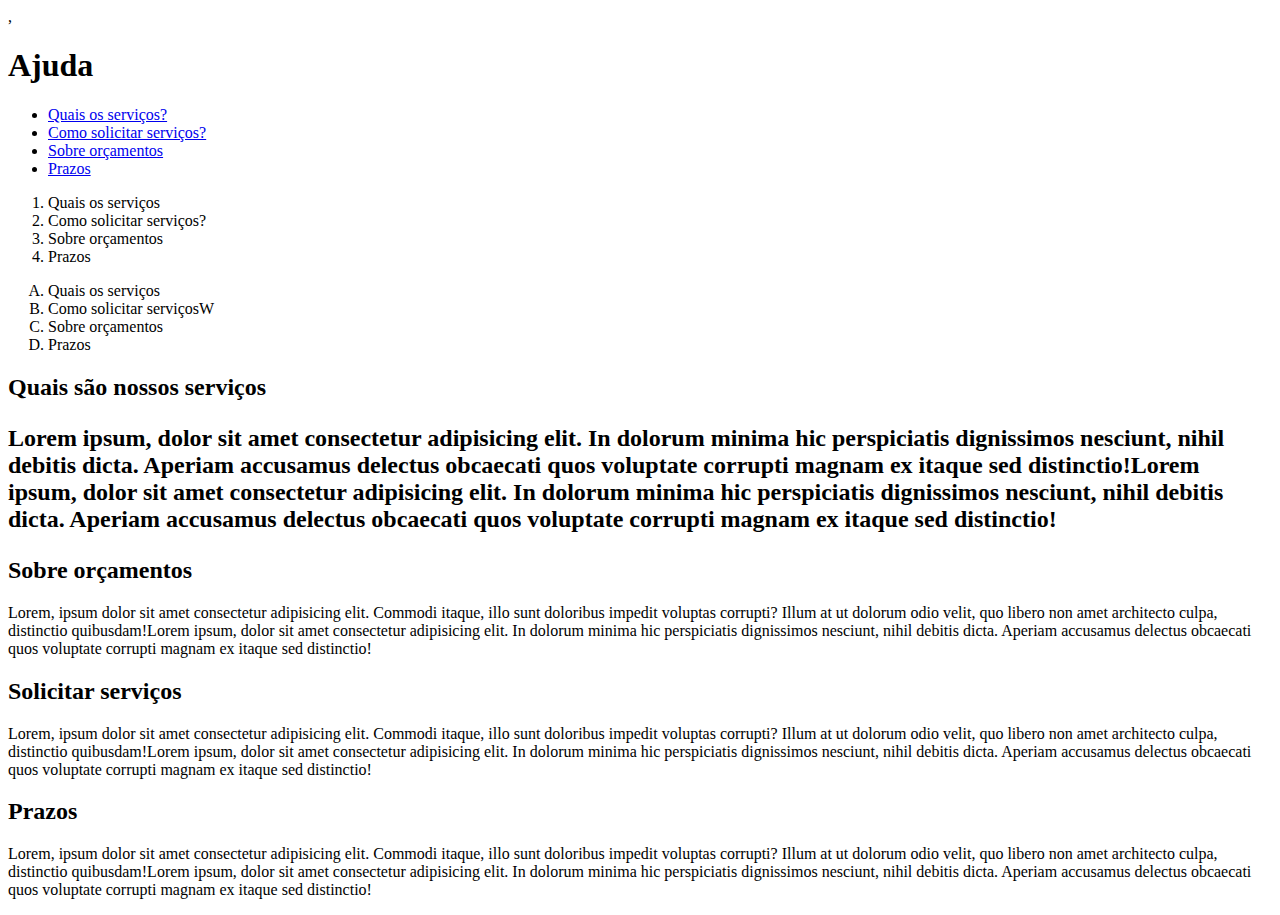
<file: ajuda.html>
,<!DOCTYPE html>
<html lang="pt-br">
<head>
    <meta charset="UTF-8">
    <meta http-equiv="X-UA-Compatible" content="IE=edge">
    <meta name="viewport" content="width=device-width, initial-scale=1.0">
    <title>Document</title>
</head><!--16/09/2022-->
<body>
    <h1> Ajuda </h1>
    <ul><!--ul = lista de pontinhos-->

        <!-- o a hreh neste caso é para criar um link de navegação interna da página, ao clicar no link, levará para o texto correspondente na mesma pg-->

        <!-- #serviços é uma ancora, para que leve até o lugar desejado, é preciso identificar com id-->
        <li><a href="#serviços">Quais os serviços?</a></li>
        <li><a href="#solicitar">Como solicitar serviços?</a></li>
        <li><a href="#orçamento">Sobre orçamentos</a></li>
        <li><a href="#prazos">Prazos</a></li>
    </ul>
    <ol><!-- ol = lista de numeros-->
        <li>Quais os serviços</li>
        <li>Como solicitar serviços?</li>
        <li>Sobre orçamentos</li>
        <li>Prazos</li>
    </ol>
    <ol type="A"><!--=> Alfabetica Maiusculo
        type="a" => Alfabetica minusuclo
        type="I" => Romano maiusculo
        type="i" => Romano minusculo-->
        <li>Quais os serviços</li>
        <li>Como solicitar serviçosW</li>
        <li>Sobre orçamentos</li>
        <li>Prazos</li>
    </ol>
    <!--Tag div não tem significado, apenas para organizar conteudo-->

    <!-- #serviços é uma ancora, para que leve até o lugar desejado, é preciso identificar com id-->
    <div> 
        <h2 id="serviços"> Quais são nossos serviços<h2>
        <p>Lorem ipsum, dolor sit amet consectetur adipisicing elit. In dolorum minima hic perspiciatis dignissimos nesciunt, nihil debitis dicta. Aperiam accusamus delectus obcaecati quos voluptate corrupti magnam ex itaque sed distinctio!Lorem ipsum, dolor sit amet consectetur adipisicing elit. In dolorum minima hic perspiciatis dignissimos nesciunt, nihil debitis dicta. Aperiam accusamus delectus obcaecati quos voluptate corrupti magnam ex itaque sed distinctio!</p>    
    </div>
    <div>
        <h2 id="orçamento">Sobre orçamentos</h2>
        <p>Lorem, ipsum dolor sit amet consectetur adipisicing elit. Commodi itaque, illo sunt doloribus impedit voluptas corrupti? Illum at ut dolorum odio velit, quo libero non amet architecto culpa, distinctio quibusdam!Lorem ipsum, dolor sit amet consectetur adipisicing elit. In dolorum minima hic perspiciatis dignissimos nesciunt, nihil debitis dicta. Aperiam accusamus delectus obcaecati quos voluptate corrupti magnam ex itaque sed distinctio!</p>
    </div>
    <div>
        <h2 id="solicitar" >Solicitar serviços</h2>
        <p>Lorem, ipsum dolor sit amet consectetur adipisicing elit. Commodi itaque, illo sunt doloribus impedit voluptas corrupti? Illum at ut dolorum odio velit, quo libero non amet architecto culpa, distinctio quibusdam!Lorem ipsum, dolor sit amet consectetur adipisicing elit. In dolorum minima hic perspiciatis dignissimos nesciunt, nihil debitis dicta. Aperiam accusamus delectus obcaecati quos voluptate corrupti magnam ex itaque sed distinctio!</p>
    </div>
    <div>
        <h2 id="prazos">Prazos</h2>
        <p>Lorem, ipsum dolor sit amet consectetur adipisicing elit. Commodi itaque, illo sunt doloribus impedit voluptas corrupti? Illum at ut dolorum odio velit, quo libero non amet architecto culpa, distinctio quibusdam!Lorem ipsum, dolor sit amet consectetur adipisicing elit. In dolorum minima hic perspiciatis dignissimos nesciunt, nihil debitis dicta. Aperiam accusamus delectus obcaecati quos voluptate corrupti magnam ex itaque sed distinctio!</p>
    </div>
</body>
</html>
</file>
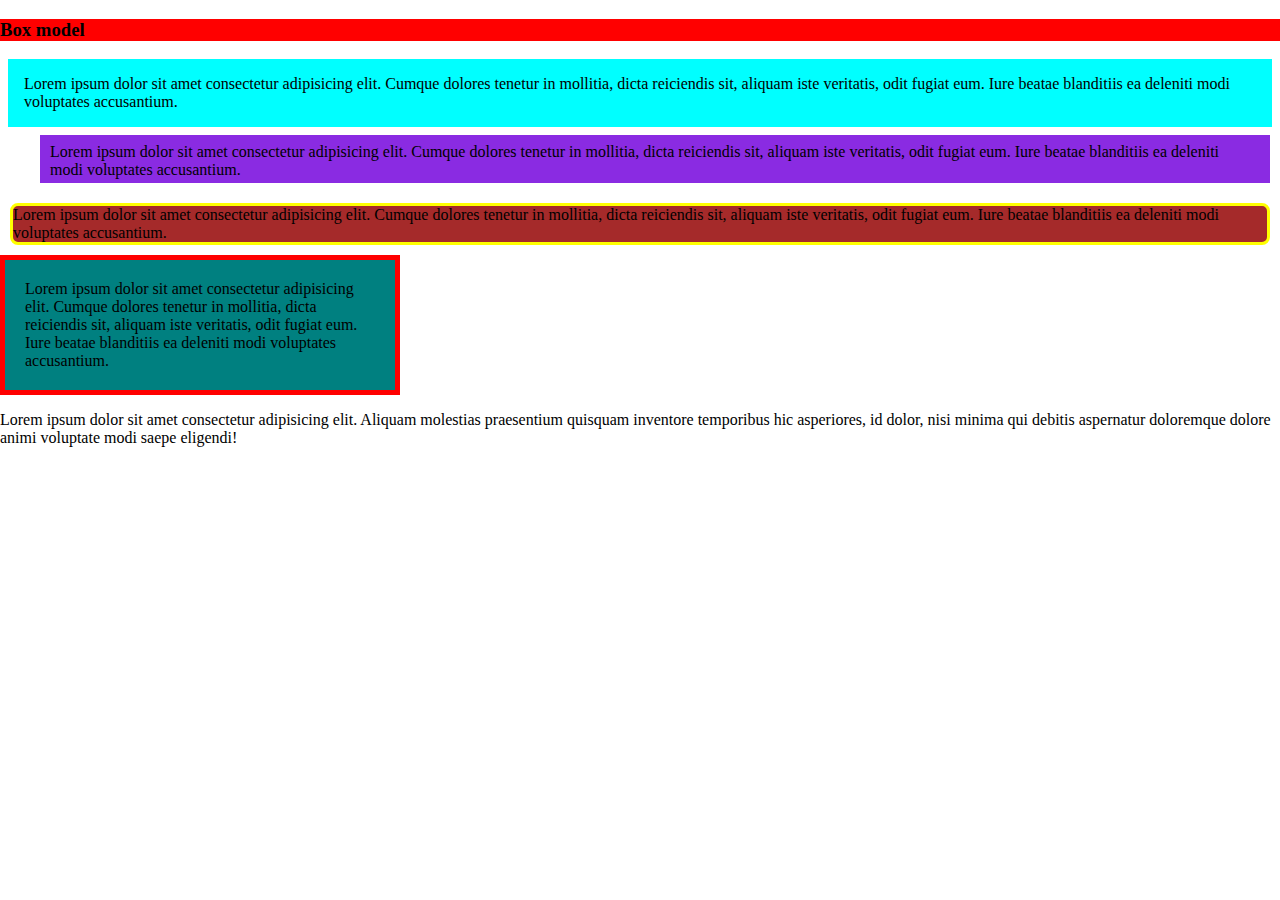
<file: aula2209.html>
<!DOCTYPE html>
<html lang="en">
<head>
    <meta charset="UTF-8">
    <meta http-equiv="X-UA-Compatible" content="IE=edge">
    <meta name="viewport" content="width=device-width, initial-scale=1.0">
    <title>Document</title>
    <link rel="stylesheet" href="./styles2209.css">
</head>
<body>
    <h3>Box model</h3>
    <div class="box1">
        Lorem ipsum dolor sit amet consectetur adipisicing elit. Cumque dolores tenetur in mollitia, dicta reiciendis sit, aliquam iste veritatis, odit fugiat eum. Iure beatae blanditiis ea deleniti modi voluptates accusantium.
    </div>
    <div class="box2">
        Lorem ipsum dolor sit amet consectetur adipisicing elit. Cumque dolores tenetur in mollitia, dicta reiciendis sit, aliquam iste veritatis, odit fugiat eum. Iure beatae blanditiis ea deleniti modi voluptates accusantium.
    </div>
    <div class="box3">
        Lorem ipsum dolor sit amet consectetur adipisicing elit. Cumque dolores tenetur in mollitia, dicta reiciendis sit, aliquam iste veritatis, odit fugiat eum. Iure beatae blanditiis ea deleniti modi voluptates accusantium.
    </div>
    <div class="box4">
        Lorem ipsum dolor sit amet consectetur adipisicing elit. Cumque dolores tenetur in mollitia, dicta reiciendis sit, aliquam iste veritatis, odit fugiat eum. Iure beatae blanditiis ea deleniti modi voluptates accusantium.
    </div>
    <p>Lorem ipsum dolor sit amet consectetur adipisicing elit. Aliquam molestias praesentium quisquam inventore temporibus hic asperiores, id dolor, nisi minima qui debitis aspernatur doloremque dolore animi voluptate modi saepe eligendi!</p>
</body>
</html>
</file>
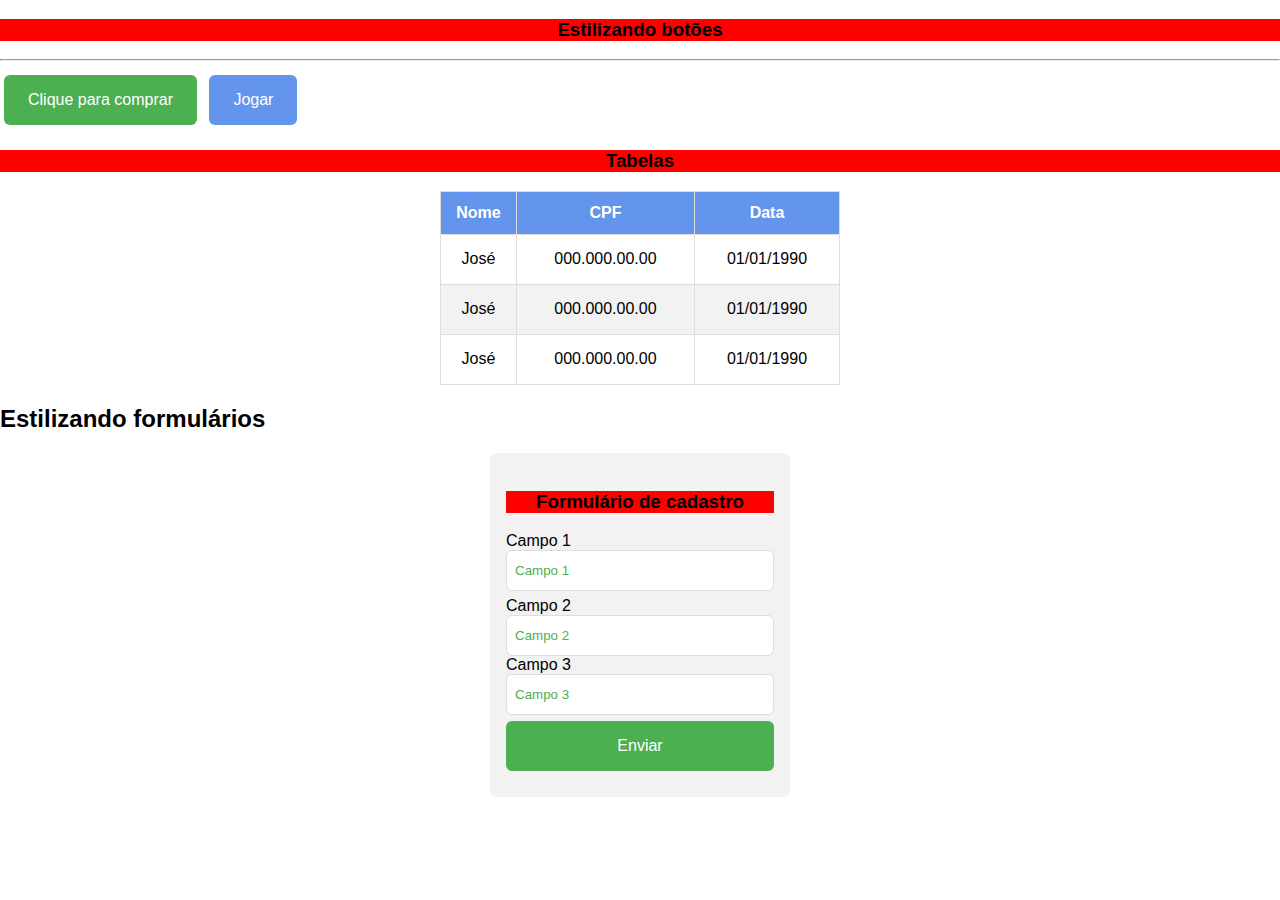
<file: aula23_09.html>
<!DOCTYPE html>
<html lang="en">
<head>
    <meta charset="UTF-8">
    <meta http-equiv="X-UA-Compatible" content="IE=edge">
    <meta name="viewport" content="width=device-width, initial-scale=1.0">
    <title>Document</title>
    <link rel="stylesheet" href="/CSS/styles2309.css"/>
</head>
<body>
    <section>
        <h3>Estilizando botões</h3>
        <hr/>
        <button class="my-button">Clique para comprar</button>
        <button class="my-button my-button-azul">Jogar</button>
    </section>
    <section>
        <h3>Tabelas</h3>
        <table class="my-table">
            <thead>
                <th>Nome</th>
                <th>CPF</th>
                <th>Data</th>
            </thead>
            <tbody>
                <tr>
                    <td>José</td>
                    <td>000.000.00.00</td>
                    <td>01/01/1990</td>
                </tr>
                <tr>
                    <td>José</td>
                    <td>000.000.00.00</td>
                    <td>01/01/1990</td>
                </tr>
                <tr>
                    <td>José</td>
                    <td>000.000.00.00</td>
                    <td>01/01/1990</td>
                </tr>
            </tbody>
        </table>
    </section>
    <section>
        <h2>Estilizando formulários</h2>
        <div>
          <form class="my-form">
            <h3>Formulário de cadastro</h3>
            <div class="my-form-group">
              <label for="">Campo 1</label>
              <input type="text" placeholder="Campo 1" />
            </div>
            <div>
              <label for="">Campo 2</label>
              <input type="text" placeholder="Campo 2" />
            </div>
            <div>
              <label for="">Campo 3</label>
              <input type="text" placeholder="Campo 3" />
            </div>
            <button class="my-button toda-largura">Enviar</button>
          </form>
        </div>
    </section>
</body>
</html>
</file>
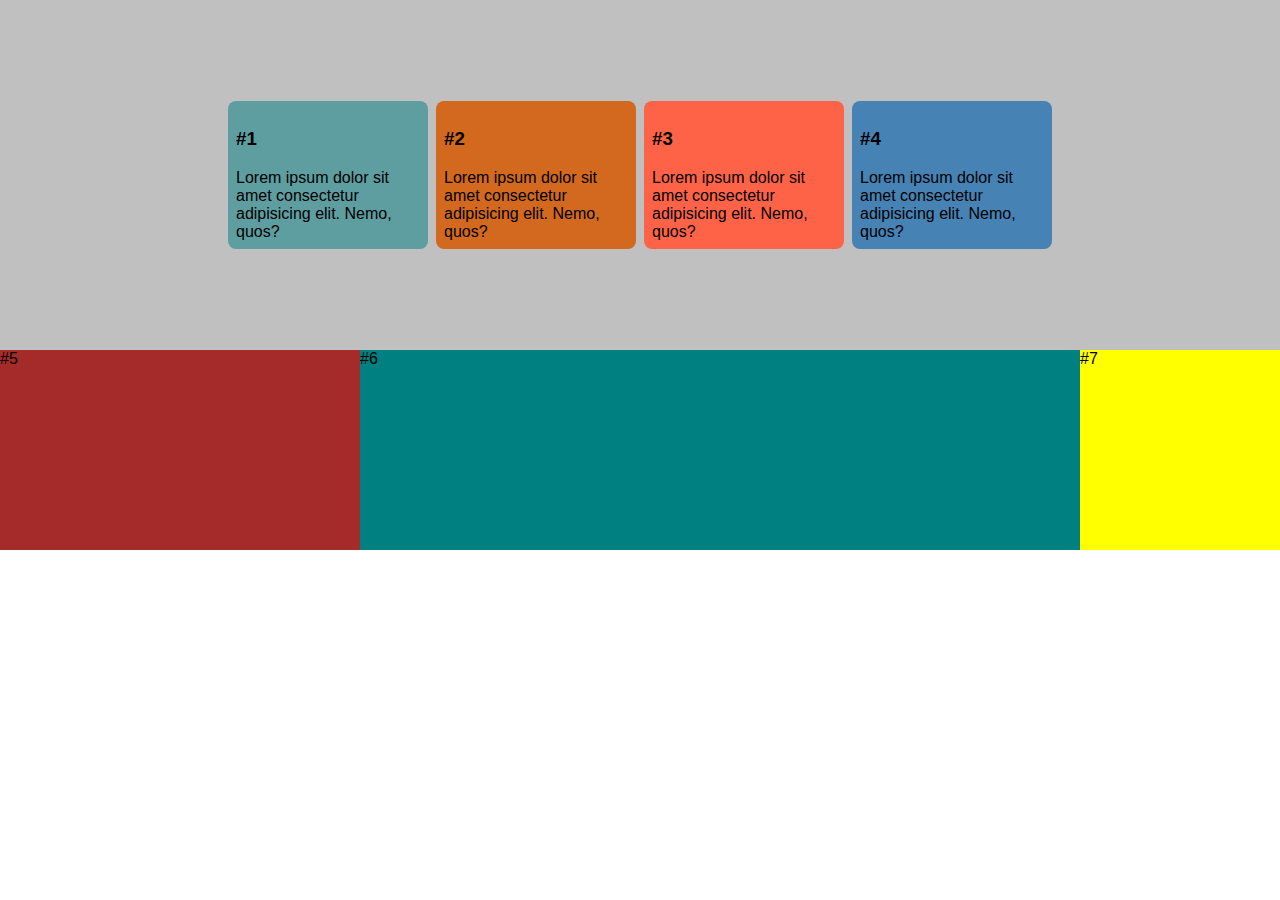
<file: aula26_09.html>
<!DOCTYPE html>
<html lang="en">
<head>
    <meta charset="UTF-8">
    <meta http-equiv="X-UA-Compatible" content="IE=edge">
    <meta name="viewport" content="width=device-width, initial-scale=1.0">
    <title>Document</title>
    <link rel="stylesheet" href="./CSS/styles26_09.css">
</head>
<body>
    <div class="container-flex">
        <div class="box-1">
            <h3>#1</h3>
            Lorem ipsum dolor sit amet consectetur adipisicing elit. Nemo, quos?
        </div>
        <div class="box-2">
                <h3>#2</h3>
                Lorem ipsum dolor sit amet consectetur adipisicing elit. Nemo, quos?
        </div>
        <div class="box-3">
                <h3>#3</h3>
                Lorem ipsum dolor sit amet consectetur adipisicing elit. Nemo, quos?
        </div>
        <div class="box-4">
            <h3>#4</h3>
                Lorem ipsum dolor sit amet consectetur adipisicing elit. Nemo, quos?
        </div>
        
    </div>
    <div class="container-flex-2">
        <div class="box-5">#5</div>
        <div class="box-6">#6</div>
        <div class="box-7">#7</div>
    </div>
</body>
</html>
</file>
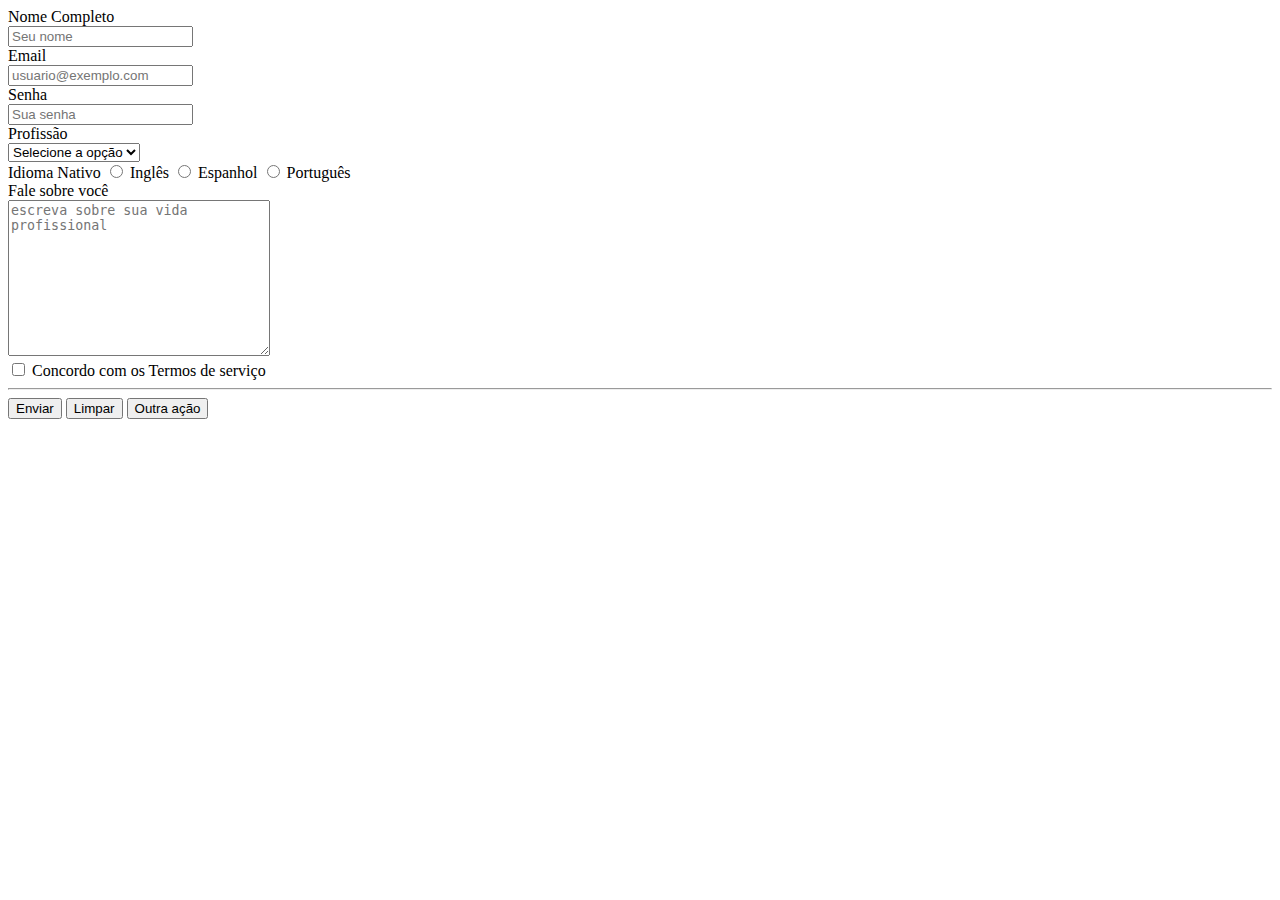
<file: cadastro.html>
<!DOCTYPE html>
<html lang="en">
<head>
    <meta charset="UTF-8">
    <meta http-equiv="X-UA-Compatible" content="IE=edge">
    <meta name="viewport" content="width=device-width, initial-scale=1.0">
    <title>Document</title>
</head>
<body>
    <form><!--container de inputs-->
        <div><!--Label serve de rótulo para a input-->
            <label for="campoNome">Nome Completo</label><br/><!--input é o campo de resposta- placeholder é uma dica para o usuário dentro da input - require torna o campo obrigatório-->
            <input id="campoNome" name="campoNome" type="text" placeholder="Seu nome" required/><!--label ñ existe sem input, mas para achar a caixa é preciso identificação para se acharem, por isso o id para identificar e o for para vincular, name  diz que o valr que digitar dentro do nome vai para Nome completo-->
        </div>
        <div>
            <label for="campoEmail">Email</label><br/>
            <input id="campoEmail" name="campoEmail" type="email" placeholder="usuario@exemplo.com" required/>
        </div>
        <div>
            <label for="campoSenha">Senha</label><br/>
            <input id="campoSenha" name="campoSenha" type="password" placeholder="Sua senha" required/>
        </div>
        <div>
            <label for="campoProfissao">Profissão</label><br/>
            <select name="campoProfissao" id="campoProfissao">
            <option selected disabled value="">Selecione a opção</option>
            <option value="professor">Professor</option>
            <option value="tecnico">Técnico</option>
            <option value="especialista">Especialista</option>
        </select>
        </div>
        <div>
            <label for="">Idioma Nativo</label>

            <input id="checkingles" name="campoIdioma" type="radio" value="ingles">
            <label for="checkingles">Inglês</label>

            <input id="checkEspanhol" name="campoIdioma" type="radio" value="espanhol">
            <label for="checkespanhol">Espanhol</label>

            <input id="checkPortugues" name="campoIdioma" type="radio" value="portugues">
            <label for="checkportugues">Português</label>
        </div>
        <div>
            <label for="campoResumo">Fale sobre você</label><br/>
            <textarea name="campoResumo" id="campoResumo" maxlength="128" cols="30" rows="10" placeholder="escreva sobre sua vida profissional"></textarea>
        </div>
        <div>
            <input id="checkTermos" type="checkbox" name="concordaTermos" required/>
            <label for="checkTermos">Concordo com os Termos de serviço</label>
        </div>
        <hr/>
        <button type="submit">Enviar</button><!--sUBMETER(SUBMIT)-->
        <button type="reset">Limpar</button>
        <button type="button" onclick="alert('Oie')">Outra ação</button>

    </form>
    
</body>
</html>
</file>
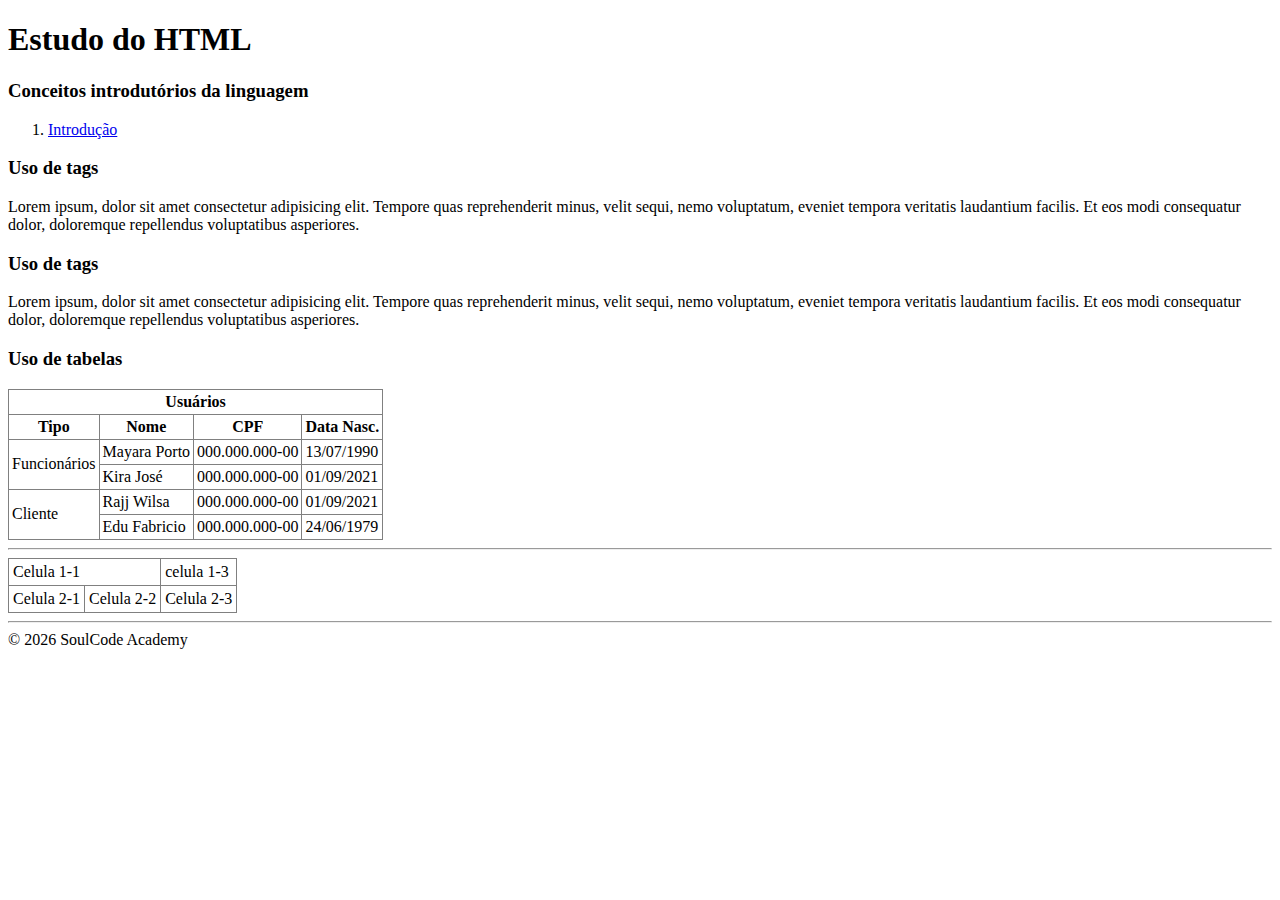
<file: wiki.html>
<!DOCTYPE html>
<html lang="en">
<head>
    <meta charset="UTF-8">
    <meta http-equiv="X-UA-Compatible" content="IE=edge">
    <meta name="viewport" content="width=device-width, initial-scale=1.0">
    <title>Document</title>
</head>
<body>
    <header><!-- introduz o que vai ser o doc-->
        <h1>Estudo do HTML</h1>
        <h3>Conceitos introdutórios da linguagem</h3>
        <nav> <!--Agrupa links de navegação, pode ser ancora ou liks externos-->
            <ol>
                <li><a href="#intro">Introdução</a></li>
            </ol>

        </nav>

    </header>
    <main><!-- Conteúdo mais importante do site, deve ser colocado em volta da main, texto, topicos...-->
        <section><!--uso essa tag para bloco de seção-->
            <h3>Uso de tags</h3>
            <p>Lorem ipsum, dolor sit amet consectetur adipisicing elit. Tempore quas reprehenderit minus, velit sequi, nemo voluptatum, eveniet tempora veritatis laudantium facilis. Et eos modi consequatur dolor, doloremque repellendus voluptatibus asperiores.</p>
        </section>
        <section><!--uso essa tag para bloco de seção-->
            <h3>Uso de tags</h3>
            <p>Lorem ipsum, dolor sit amet consectetur adipisicing elit. Tempore quas reprehenderit minus, velit sequi, nemo voluptatum, eveniet tempora veritatis laudantium facilis. Et eos modi consequatur dolor, doloremque repellendus voluptatibus asperiores.</p>
        </section>
        <section>
            <h3>Uso de tabelas</h3>
            <table border="1" cellpadding="3" style="border-collapse: collapse;"
            "> 
                <thead><!--cabeçalho da tabela-->
                    <tr>
                        <th colspan="4">Usuários</th>
                    </tr>
                    <tr><!--table row-->
                        <th>Tipo</th>
                        <th>Nome</th><!--table header-->
                        <th>CPF</th>
                        <th>Data Nasc.</th>

                </tr><!--Tudo isso apenas para cabeçalho da tabela-->
            </thead>
            <tbody>
                <tr>
                    <td rowspan="2">Funcionários</td>
                    <td>Mayara Porto</td>
                    <td>000.000.000-00</td>
                    <td>13/07/1990</td>
                </tr>
                <tr>
                    <td>Kira José</td>
                    <td>000.000.000-00</td>
                    <td>01/09/2021</td>
                    
                </tr>
                <tr>
                    <td rowspan="2">Cliente</td>
                    <td>Rajj Wilsa</td>
                    <td>000.000.000-00</td>
                    <td>01/09/2021</td>
                </tr>
                <tr>
                    <td>Edu Fabricio</td>
                    <td>000.000.000-00</td>
                    <td>24/06/1979</td>
                </tr>
            </tbody>
            </table>
            <hr />
            <table border="1" cellpadding="4" style="border-collapse: collapse;">
                <tr>
                    <td colspan="2">Celula 1-1</td>
                    <td>celula 1-3</td>
                </tr>
                <td>Celula 2-1</td>
                <td>Celula 2-2</td>
                <td>Celula 2-3</td>
            

            </table>
        </section>
    </main>
    <hr/><!--linha horizontal rule-->
    <footer><!-- Dá informações sobre o autoria/ encerra o conteúdo(getfullyearescreverá o ano atual)-->
        ©
        <script>//Ja é JavaScript, por isso o comentário muda de <!-- para //
            document.write(new Date().getFullYear())
        </script>
        SoulCode Academy
    </footer>
</body>
</html>
</file>
<file: styles2209.css>
h3 {
    background-color: red;
}

.box1 {
    background-color: aqua;
    /* espaçamento interno*/
    padding: 16px;
    /*espaçamento externo*/
    margin: 8px;
}

.box2 {
    background-color: blueviolet;
    /* T R B L = sentido horário*/
    padding: 8px 20px 4px 10px;
    margin: 8px 10px 20px 40px;
}

.box3 {
    background-color: brown;
    /* ordem = espessura, estilo, cor */
    border: 3px solid yellow;
    border-radius: 8px;
    margin: 10px;
}

.box4 {
    background-color: teal;
    width: 400px;
    padding: 20px;
    border: 5px solid red;
}

/* = todos os elementos obedecerem o tamanho que estabeleci */
* {
    box-sizing: border-box;
}

body {
    padding: 0;
    margin: 0;
    background-image: url(" https://soulcodeacademy.org/assets/images/logo/light-logo.png");
    /*bacground-repeat: no-repert; repetir as imagens para cobrir a pg / repeat-y: repetir na vertical

    background-size: cover; cover== zoom / contein = respeita a dimensão

    background-position: center; img centralizada/ right botom = mais baixo
    background-attachment: fixed; na rolagem da pg ela aparece como marca d'agua


    */
}

/* para que todas as div fiquem iguais é só definir os estilos e colocar o mesmo h em todas*/
</file>
<file: CSS/styles2309.css>
* {/* o * representa que a conf vai ser em todos os elementos*/
    /*garante que os elementos respeite, as dimensões quando possuem padding e border
    */
    box-sizing: border-box;
}

body {
    font-family: 'Arial' , sans-serif;
    margin: 0; /*evitar q o txt fique colado na borda da pg*/
}

/*criar uma classe*/
.my-button {
    background-color: #4caf50;
    border: none;
    color: white;
    padding:16px 24px;
    font-size: 16px;
    margin: 6px 4px;
    cursor: pointer;
    border-radius: 6px;

}

.my-button:hover {
    background-color: cadetblue;
}

.my-button-azul {
    background-color:cornflowerblue;
}

.my-table {
    width: 400px;
    border-collapse: collapse;
    margin: auto;
}

/*estiliza so td e th dentro de my-table*/
.my-table td, .my-table th {
    border: 1px solid #ddd;
    padding: 8px;
}

.my-table th {
    background-color: cornflowerblue;
    padding: 12px 0;
    color: white

}

.my-table tr:hover {
    background-color: #ddd;
}

/*even é par , odd= ímpar
Aplica o estilo aos tr par
*/
.my-table tr:nth-child(even) {
    background-color: #f2f2f2;
}

.my-table td {
    text-align: center;
    height: 50px;
}

/* cCUSTOMIZANDO FORMULÁRIO*/

.my-form {
    border-radius: 6px;
    background-color: #f2f2f2;
    padding: 20px 16px;
    width: 300px;
    margin: auto;

}

.my-form input {
    width: 100%;
    padding: 12px 8px;
    border: 1px solid #ddd;
    border-radius: 6px;
}

::placeholder {
    color: #4caf50;
}

.toda-largura {
    width: 100%;
    margin: 6px 0;
}

.my-form-group {
    margin-bottom: 6px;
}

h3 {
    text-align: center;
    background-color: red;
}
</file>
<file: CSS/styles26_09.css>
* {
   box-sizing: border-box; 
}

body {
    margin: 0;
    font-family: Arial,sans-serif;
}
.box-1 {
    background-color: cadetblue;
}

.box-2 {
    background-color: chocolate;
}

.box-3 {
    background-color: tomato;
}

.box-4 {
    background-color: steelblue;
}
.container-flex {
    background-color: silver;
    display: flex; /* Ativa o flexbox - lado a lado*/
    flex-direction: row;/**Distrib. vert(colum) e hori(row)*/
    flex-wrap: wrap;
    justify-content: center;/*cuida da centralização, space-around espaçamento entre os elementos ; space-between pega o espaço livre e distribui, não é eu que defino, gruda nas bordas do cantainer; espace-evenly mesmo espaçamento, até nas bordas
    JUSTIFY-CONTENT: alinhamento do eixo principal (hori = row, vert = column)
    space-between - espaço apenas entre cada elemento
    space-around - espaço entre elementos e         limites
    space-evenly - espaço entre elementos e         limites igual
    center - centraliza o grupo de elementos

    */
    align-items: center;/*cuida dos elementos no eixo cross*/
    height: 350px;/*estiquei a altura no eixo cross*/
    gap: 8px;
    
}
.box-1, .box-2, .box-3, .box-4 {
    width: 200px;
    padding: 8px;
    border-radius: 8px;
}
/**-----------------------------------------------------------------*/
.container-flex-2 {
    display: flex;
    background-color: orange;
    height: 200px;
    flex-wrap: wrap;
}
/**pode  ser feito com .container-flex div*/

.box-5 {
    background-color: brown;
    flex: 1;
}
.box-6 {
    background-color: teal;
    flex: 2;
}
.box-7 {
    background-color: yellow;
    width: 200px;
}
</file>
